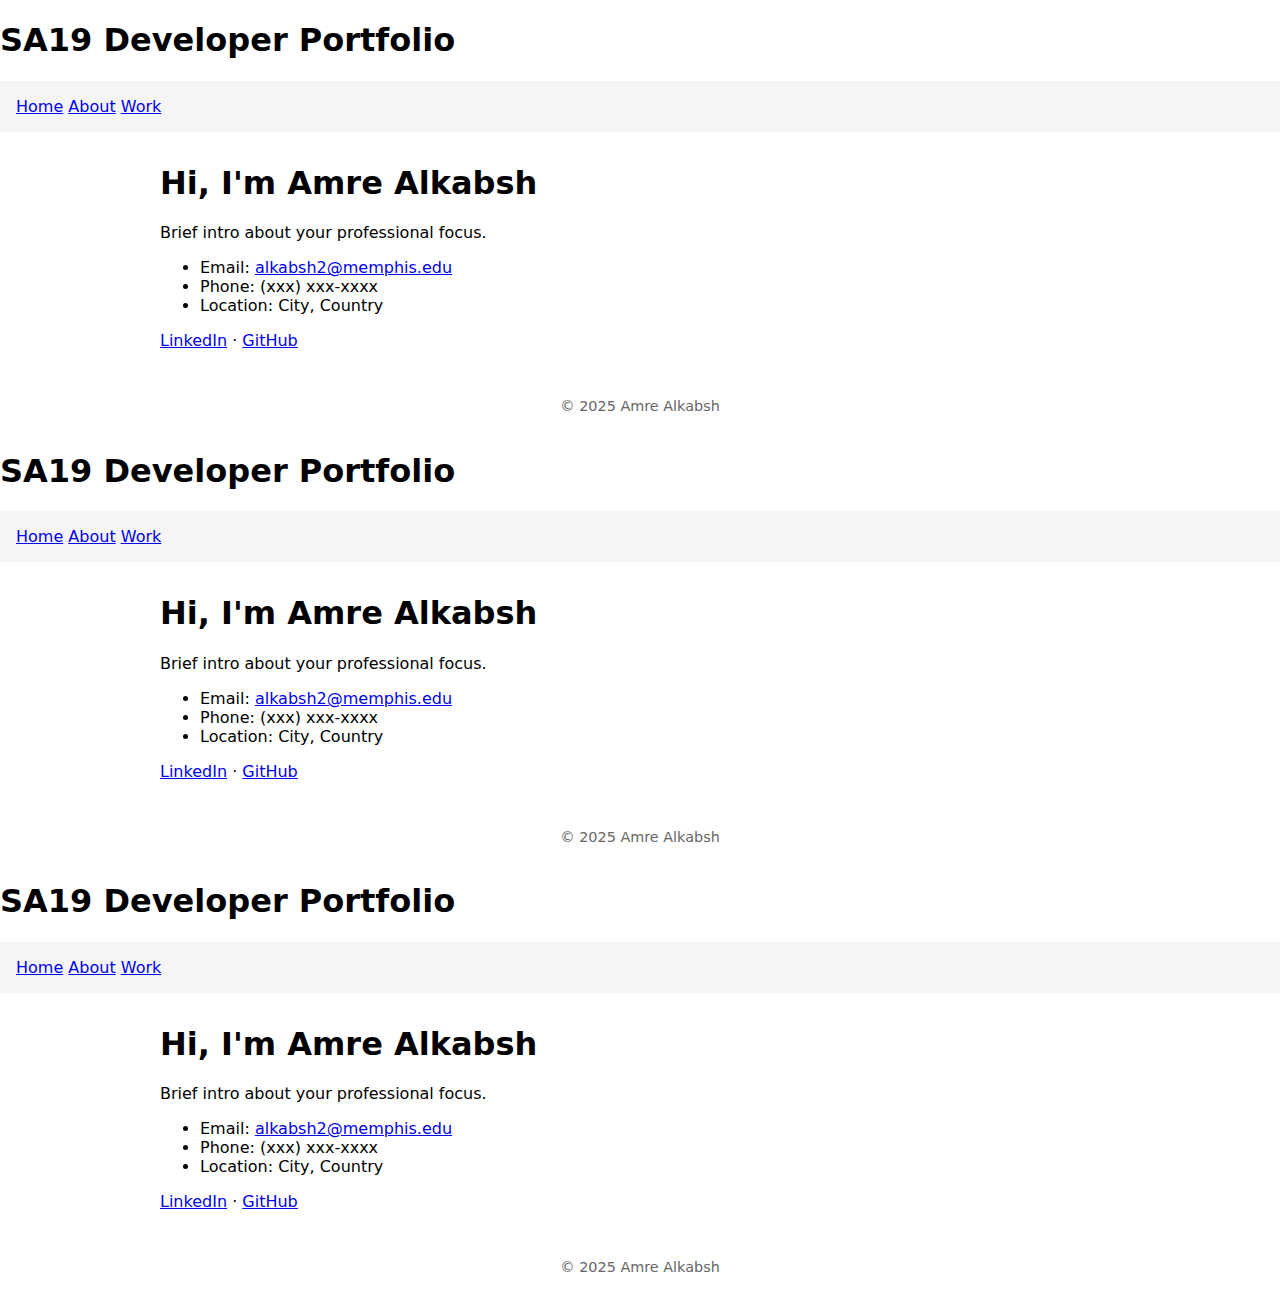
<file: index.html>
<!doctype html>
<html lang="en">
<head>
  <meta charset="utf-8" />
  <meta name="viewport" content="width=device-width, initial-scale=1" />
  <title>Home · SA19 Developer Portfolio</title>
  <link rel="stylesheet" href="styles.css" />
</head>
<body>
  <header class="site-header">
    <div class="wrap">
      <h1 class="brand">SA19 Developer Portfolio</h1>
      <nav class="main-nav">
        <a href="index.html">Home</a>
        <a href="about.html">About</a>
        <a href="work.html">Work</a>
      </nav>
    </div>
  </header>

  <main class="container">
    <h1>Hi, I'm Amre Alkabsh</h1>
    <p>Brief intro about your professional focus.</p>
    <ul>
      <li>Email: <a href="mailto:alkabsh2@memphis.edu">alkabsh2@memphis.edu</a></li>
      <li>Phone: (xxx) xxx-xxxx</li>
      <li>Location: City, Country</li>
    </ul>
    <p>
      <a href="https://www.linkedin.com/in/your" target="_blank" rel="noopener">LinkedIn</a> ·
      <a href="https://github.com/your" target="_blank" rel="noopener">GitHub</a>
    </p>
  </main>

  <footer class="site-footer">
    © 2025 Amre Alkabsh
  </footer>
</body>
</html>

<!doctype html>
<html lang="en">
<head>
  <meta charset="utf-8" />
  <meta name="viewport" content="width=device-width, initial-scale=1" />
  <title>Home · SA19 Developer Portfolio</title>
  <link rel="stylesheet" href="styles.css" />
</head>
<body>
  <header class="site-header">
    <div class="wrap">
      <h1 class="brand">SA19 Developer Portfolio</h1>
      <nav class="main-nav">
        <a href="index.html">Home</a>
        <a href="about.html">About</a>
        <a href="work.html">Work</a>
      </nav>
    </div>
  </header>

  <main class="container">
    <h1>Hi, I'm Amre Alkabsh</h1>
    <p>Brief intro about your professional focus.</p>
    <ul>
      <li>Email: <a href="mailto:alkabsh2@memphis.edu">alkabsh2@memphis.edu</a></li>
      <li>Phone: (xxx) xxx-xxxx</li>
      <li>Location: City, Country</li>
    </ul>
    <p>
      <a href="https://www.linkedin.com/in/your" target="_blank" rel="noopener">LinkedIn</a> ·
      <a href="https://github.com/your" target="_blank" rel="noopener">GitHub</a>
    </p>
  </main>

  <footer class="site-footer">
    © 2025 Amre Alkabsh
  </footer>
</body>
</html>
<!doctype html>
<html lang="en">
<head>
  <meta charset="utf-8" />
  <meta name="viewport" content="width=device-width, initial-scale=1" />
  <title>Home · SA19 Developer Portfolio</title>
  <link rel="stylesheet" href="styles.css" />
</head>
<body>
  <header class="site-header">
    <div class="wrap">
      <h1 class="brand">SA19 Developer Portfolio</h1>
      <nav class="main-nav">
        <a href="index.html">Home</a>
        <a href="about.html">About</a>
        <a href="work.html">Work</a>
      </nav>
    </div>
  </header>

  <main class="container">
    <h1>Hi, I'm Amre Alkabsh</h1>
    <p>Brief intro about your professional focus.</p>
    <ul>
      <li>Email: <a href="mailto:alkabsh2@memphis.edu">alkabsh2@memphis.edu</a></li>
      <li>Phone: (xxx) xxx-xxxx</li>
      <li>Location: City, Country</li>
    </ul>
    <p>
      <a href="https://www.linkedin.com/in/your" target="_blank" rel="noopener">LinkedIn</a> ·
      <a href="https://github.com/your" target="_blank" rel="noopener">GitHub</a>
    </p>
  </main>

  <footer class="site-footer">
    © 2025 Amre Alkabsh
  </footer>
</body>
</html>
</file>
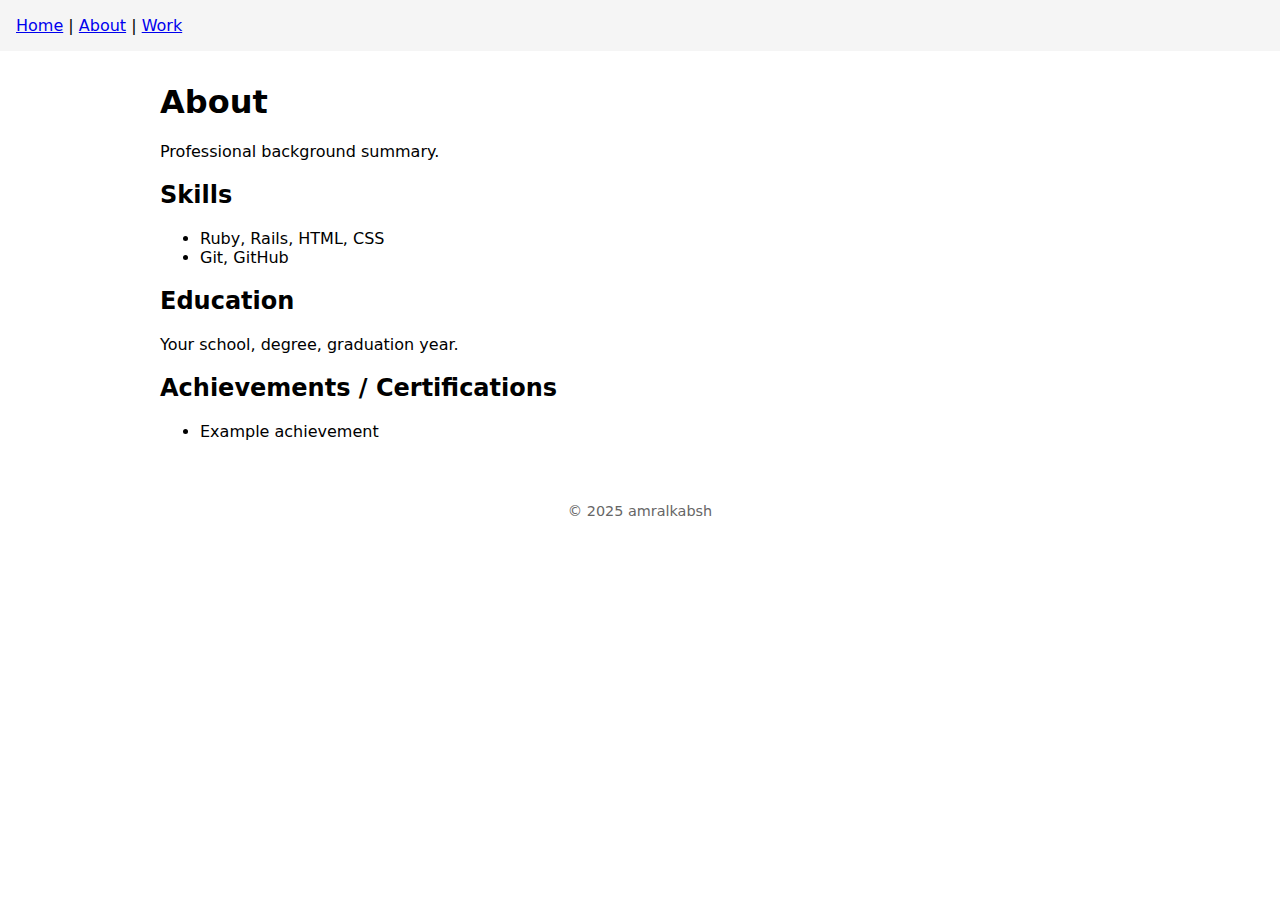
<file: about.html>
<!doctype html>
<html lang="en">
<head>
  <meta charset="utf-8" />
  <meta name="viewport" content="width=device-width,initial-scale=1" />
  <title>About · Dev Portfolio</title>
  <link rel="stylesheet" href="styles.css" />
</head>
<body>
  <nav>
    <a href="index.html">Home</a> |
    <a href="about.html">About</a> |
    <a href="work.html">Work</a>
  </nav>
  <main class="container">
    <h1>About</h1>
    <p>Professional background summary.</p>
    <h2>Skills</h2>
    <ul><li>Ruby, Rails, HTML, CSS</li><li>Git, GitHub</li></ul>
    <h2>Education</h2>
    <p>Your school, degree, graduation year.</p>
    <h2>Achievements / Certifications</h2>
    <ul><li>Example achievement</li></ul>
  </main>

    <footer>
    <p>&copy; 2025 amralkabsh</p>
  </footer>
</body>
</html>
</file>
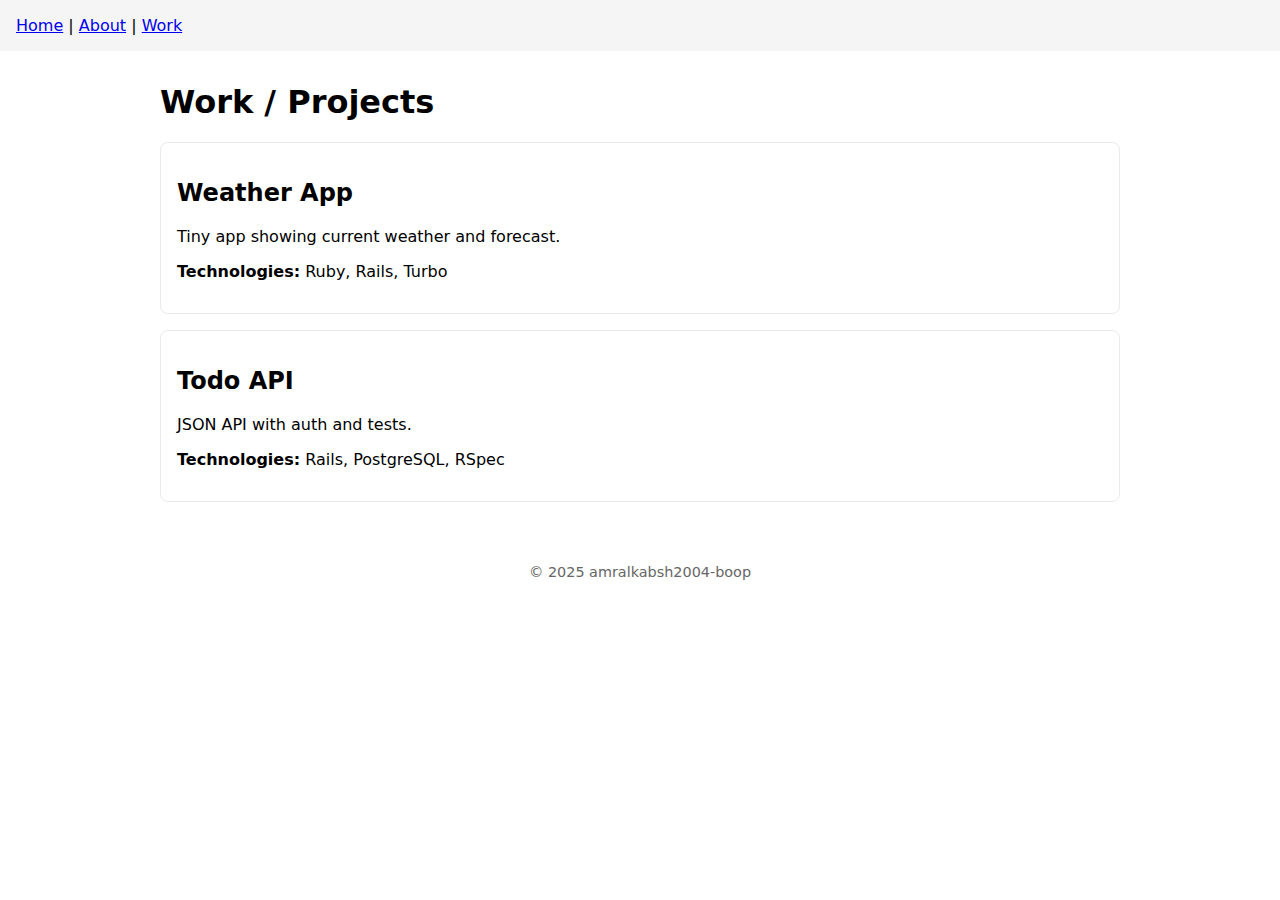
<file: work.html>
<!doctype html>
<html lang="en">
<head>
  <meta charset="utf-8" />
  <meta name="viewport" content="width=device-width,initial-scale=1" />
  <title>Work · Dev Portfolio</title>
  <link rel="stylesheet" href="styles.css" />
</head>
<body>
  <nav>
    <a href="index.html">Home</a> |
    <a href="about.html">About</a> |
    <a href="work.html">Work</a>
  </nav>
  <main class="container">
    <h1>Work / Projects</h1>

    <article class="project">
      <h2>Weather App</h2>
      <p>Tiny app showing current weather and forecast.</p>
      <p><strong>Technologies:</strong> Ruby, Rails, Turbo</p>
    </article>

    <article class="project">
      <h2>Todo API</h2>
      <p>JSON API with auth and tests.</p>
      <p><strong>Technologies:</strong> Rails, PostgreSQL, RSpec</p>
    </article>
  </main>

    <footer>
    <p>&copy; 2025 amralkabsh2004-boop</p>
  </footer>
</body>
</html>
</file>
<file: styles.css>
:root { --pad: 1rem; }
body { font-family: system-ui, -apple-system, Segoe UI, Roboto, Arial, sans-serif; margin: 0; }
nav { background: #f5f5f5; padding: var(--pad); }
.container { max-width: 960px; margin: 2rem auto; padding: 0 var(--pad); }
.project { border: 1px solid #eaeaea; padding: var(--pad); border-radius: 8px; margin-bottom: 1rem; }
footer { color: #666; font-size: 0.9rem; padding: var(--pad); text-align: center; }
</file>
